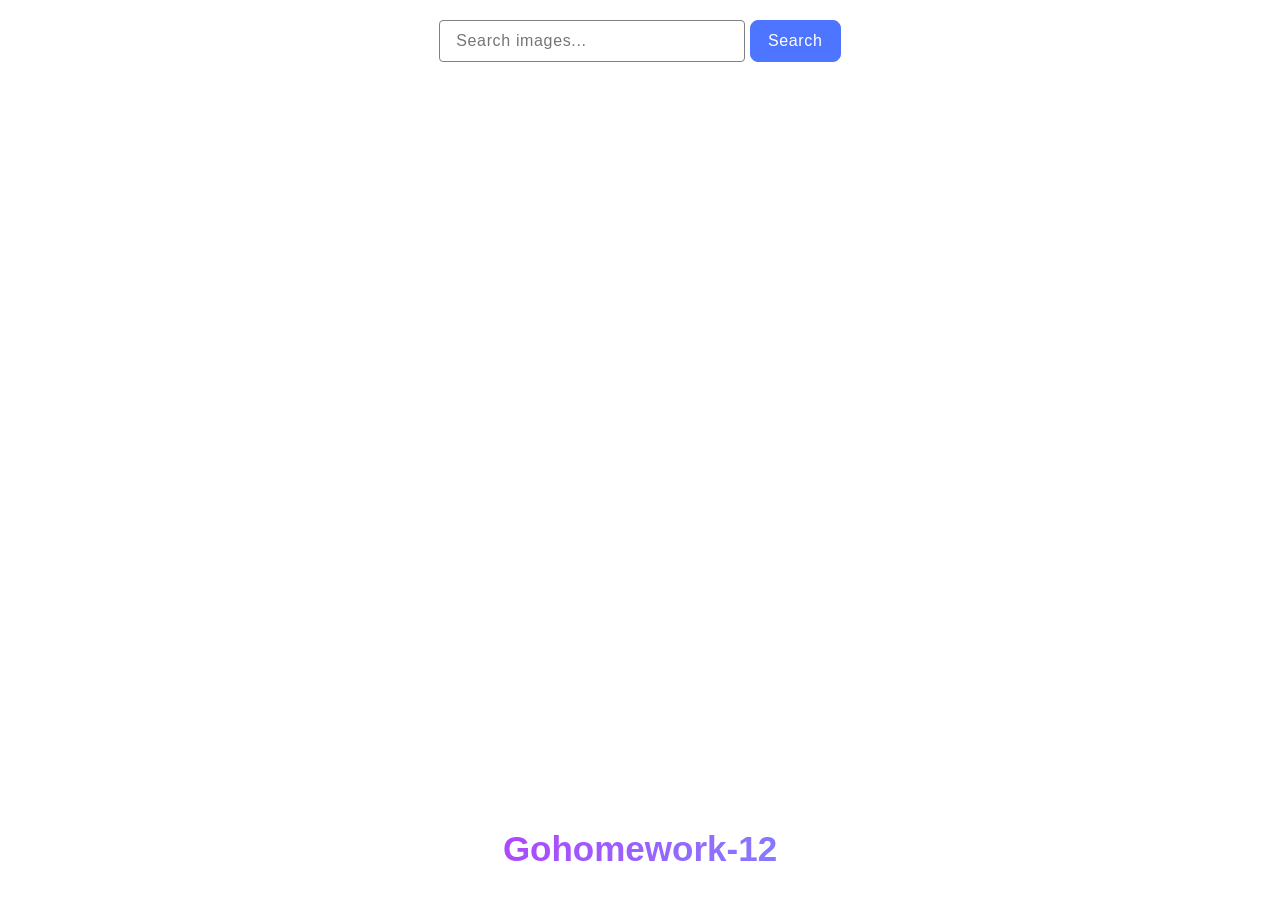
<file: src/index.html>
<!DOCTYPE html>
<html lang="en">
  <head>
    <meta charset="UTF-8" />
    <link rel="icon" type="image/svg+xml" href="/favicon.svg" />
    <meta name="viewport" content="width=device-width, initial-scale=1.0" />
    <title>Goit-js-hw-11</title>
    <link rel="stylesheet" href="./css/styles.css" />
  </head>
  <body>
    <header>
      <form id="search-form">
        <label class="firstfield">
          <input name="search" type="text" id="search-input" placeholder="Search images..." required />
        </label>
        <button type="submit">Search</button>
      </form>
      <div id="loading-message" style="display:none;">Loading images, please wait...</div>
    </header>

    <main>
      <ul class="gallery"></ul>
    </main>
    <div>
      <button class="btn-load-more" id="load-more" style="display: none;">Load more</button>
<p id="loading-message" style="display: none;">Loading...</p>
<!-- <p id="end-message" style="display: none; margin-top: 20px; text-align: center; color: gray; font-size: 16px;">
  We're sorry, but you've reached the end of search results.
</p> -->
    </div>
    
    <footer>
      <div class="container">
        <h1 class="main-title">
          <span class="main-title-gradient">Gohomework-12</span>
        </h1>
      </div>
    </footer>

    <script type="module" src="./main.js"></script>
  </body>
</html>
</file>
<file: src/css/styles.css>
/**
  |============================
  | include css partials with
  | default @import url()
  |============================
*/
/* Common styles */
@import url('./reset.css');
@import url('./base.css');
@import url('./container.css');
@import url('./animations.css');

/* Sections style */
@import url('./header.css');
@import url('./vite-promo.css');
@import url('./badges.css');
@import url('./back-link.css');
@import url('./footer.css');


body {
  margin: 0 32px 0 0;
  padding: 0;
  background-color: #FFFFFF;
  color: #2E2F42;
  font-family: 'Montserrat', sans-serif;
  font-family: 'Poppins', sans-serif;
  font-family: 'Raleway', sans-serif;
  font-family: 'Roboto', sans-serif;
}

header {
  padding: 20px;
  text-align: center;
}
.main-title-gradient {
  font-size: 35px;
  margin-bottom: 25px;
}

.loader {
  width: 48px;
  height: 48px;
  border-radius: 50%;
  position: relative;
  animation: rotate 1s linear infinite
}
.loader::before {
  content: "";
  box-sizing: border-box;
  position: absolute;
  inset: 0px;
  border-radius: 50%;
  border: 5px solid #FFF;
  animation: prixClipFix 2s linear infinite ;
}

@keyframes rotate {
  100%   {transform: rotate(360deg)}
}

@keyframes prixClipFix {
    0%   {clip-path:polygon(50% 50%,0 0,0 0,0 0,0 0,0 0)}
    25%  {clip-path:polygon(50% 50%,0 0,100% 0,100% 0,100% 0,100% 0)}
    50%  {clip-path:polygon(50% 50%,0 0,100% 0,100% 100%,100% 100%,100% 100%)}
    75%  {clip-path:polygon(50% 50%,0 0,100% 0,100% 100%,0 100%,0 100%)}
    100% {clip-path:polygon(50% 50%,0 0,100% 0,100% 100%,0 100%,0 0)}
}

input[type="text"] {
  padding: 0 16px;
  width: 272px;
  height: 40px;
  border: 1px solid #808080;
  border-radius: 4px;
  font-size: 16px;
  line-height: 1.5;
  letter-spacing: 0.04em;
}

input[type="text"] :hover {
  border: 1px solid #000000;
}

input[type="text"] :focus {
  border: 1px solid #4E75FF;
}

button {
  width: 91px;
  padding: 8px 16px;
  font-size: 16px;
  border: 1px solid #4E75FF;
  border-radius: 8px;
  background-color: #4E75FF;
  color: #FFFFFF;
  font-weight: 500;
  font-size: 16px;
  line-height: 1.5;
  letter-spacing: 0.04em;
  transition: background-color 250ms cubic-bezier(0.4, 0, 0.2, 1);
}

button:hover {
  opacity: 0.8;
  background-color: #6C8CFF;
  border: 1px solid #6C8CFF;
}

.gallery {
  display: flex;
  flex-wrap: wrap;
  justify-content: center;
}

.gallery a {
  margin: 10px;
  text-decoration: none;
  color: inherit;
}

.gallery img {
  width: 250px;
  height: auto;
  border-radius: 5px;
  transition: transform 0.3s ease-in-out;
  
}

.gallery img:hover {
  transform: scale(1.1);
}

.gallery-item {
  border: 1px solid #000000;
  display: flex;
  flex-wrap: wrap;
  justify-content: center;
  align-items: center;

}

.image-info {
  background-color: rgba(255, 255, 255, 0.8);
  padding: 5px;
  border-radius: 5px;
  text-align: center;
  margin-top: 5px;
  display: flex;
  justify-content: space-between;
}

.img-info-item {
  display: flex;
  flex-direction: column;
  font-size: 10px;
}

.btn-load-more {
  display: block;
  /* align-items: center;  */
  width: 160px;
  background-color: #4E75FF;
  /* margin-left: 646px; */
  margin: 20px auto;
  border: 2 px solid #4E75FF;
}

.btn-load-more:hover {
  background-color: #4E75FF;
  border: 2 px solid #4E75FF;
}
</file>
